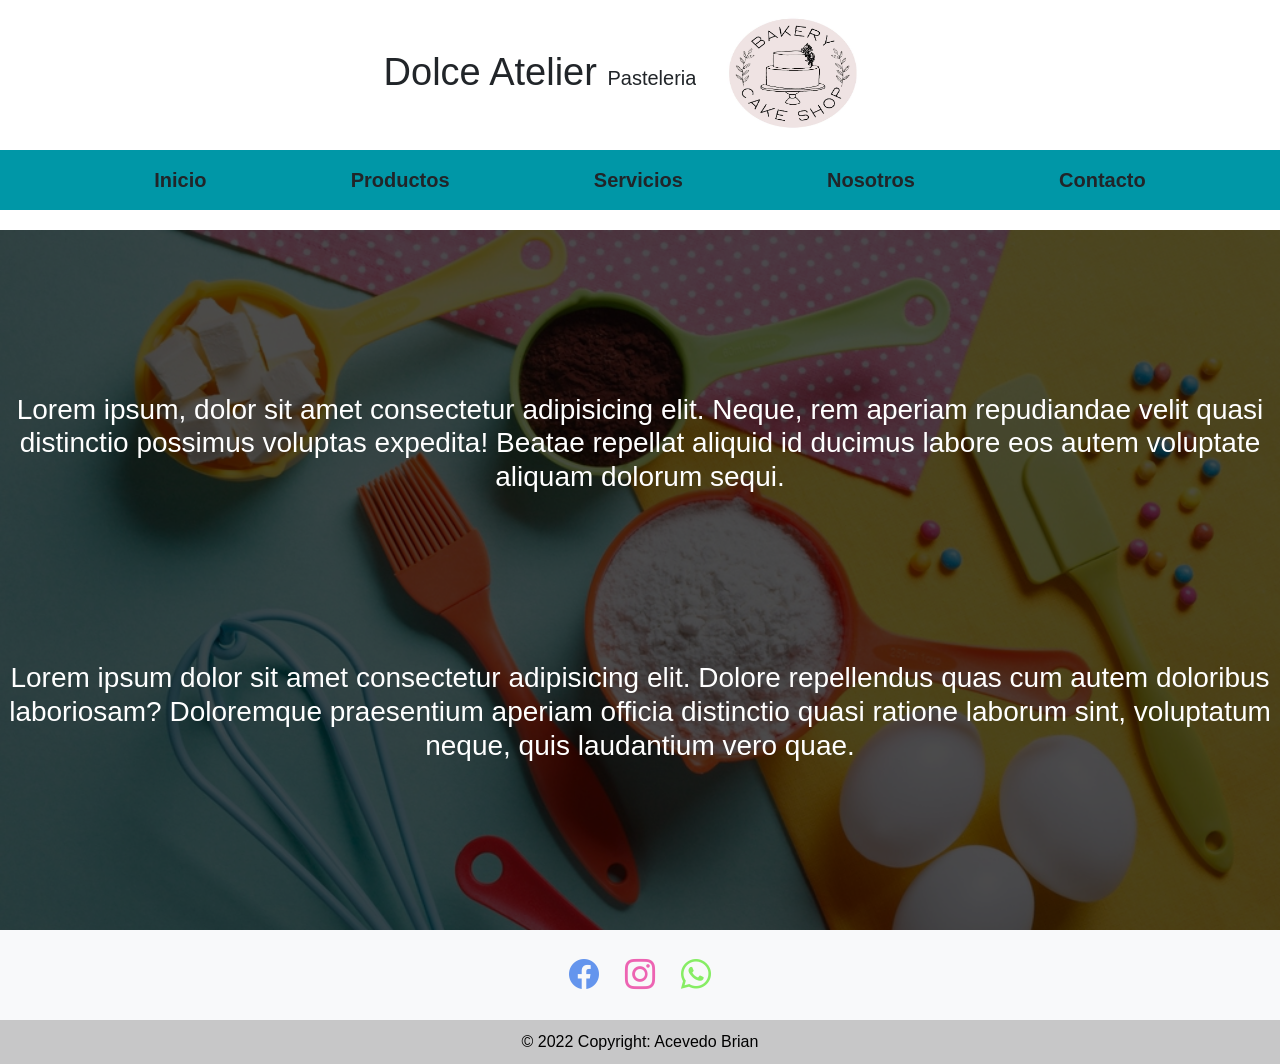
<file: index.html>
<!DOCTYPE html>
<html lang="en">
<head>
    <meta charset="UTF-8">
    <meta http-equiv="X-UA-Compatible" content="IE=edge">
    <meta name="viewport" content="width=device-width, initial-scale=1.0">
    <link href="https://cdn.jsdelivr.net/npm/bootstrap@5.2.2/dist/css/bootstrap.min.css" rel="stylesheet" integrity="sha384-Zenh87qX5JnK2Jl0vWa8Ck2rdkQ2Bzep5IDxbcnCeuOxjzrPF/et3URy9Bv1WTRi" crossorigin="anonymous">
    <link rel="stylesheet" href="https://cdn.jsdelivr.net/npm/bootstrap-icons@1.9.1/font/bootstrap-icons.css">
    <link rel="stylesheet" href="css/styles.css" >
    <title>Dolce Atelier</title>

</head>
<body>

    <!-- HEADER -->
    <header class="header">
        <div class="header-container">
            <h1 class="title">Dolce Atelier <span>Pasteleria</span> </h1>
            <img src="img/logo.JPG" alt="" class="logo">
        </div>

        </div>


    </header>
    <!-- DIV NAVEGADOR -->

       <nav class="nav-principal"> 


            <ul>
                <li><a href="index.html">Inicio</a> </li>
                <li><a href="html/productos.html">Productos</a> </li>
                <li><a href="html/servicios.html">Servicios</a> </li>
                <li><a href="html/nosotros.html">Nosotros</a> </li>
                <li><a href="html/contacto.html">Contacto</a> </li>
            </ul>

        </nav> 

    </div>

    <!-- CONTENIDO INICIO -->
    <main>
        <section class="cuerpo">
            <div class="cuerpo-container">
                <h2>Lorem ipsum, dolor sit amet consectetur adipisicing elit. Neque, rem aperiam
                     repudiandae velit quasi distinctio possimus voluptas expedita! Beatae repellat
                     aliquid id ducimus labore eos autem voluptate aliquam dolorum sequi.
                </h2>
                <h2>Lorem ipsum dolor sit amet consectetur adipisicing elit. Dolore repellendus quas cum autem doloribus
                     laboriosam? Doloremque praesentium aperiam officia distinctio quasi ratione laborum sint, voluptatum
                    neque, quis laudantium vero quae.
                </h2>
            </div>
        </section>
    </main>

    <footer class="bg-light text-center text-black">
        <!-- Grid container -->
        <div class="container p-4 pb-0" id="footer">
          <!-- Section: Social media -->
          <section class="mb-4">
            <!-- Facebook -->
            <a
              class="btn text-white btn-floating m-1"
              href="#!"
              role="button"
              ><i class="bi bi-facebook" style="font-size: 3rem; color: cornflowerblue;"></i>
            </a>
      
      
            <!-- Instagram -->
            <a
              class="btn text-white btn-floating m-1"
              href="https://www.instagram.com/dolceatelierpasteleria/"
              role="button"
              ><i class="bi bi-instagram" style="font-size: 3rem; color: rgb(237, 100, 178);"></i></i></a>
      
            <!-- Whatsapp -->
            <a
              class="btn text-white btn-floating m-1"
              href="https://www.instagram.com/dolceatelierpasteleria/"
              role="button"
              ><i class="bi bi-whatsapp" style="font-size: 3rem; color: rgb(134, 237, 100);"></i></i>
            </a>
          <!-- Section: Social media -->
        </div>
        <!-- Grid container -->
      
        <!-- Copyright -->
        <div class="text-center p-3" style="background-color: rgba(0, 0, 0, 0.2);">
          © 2022 Copyright: Acevedo Brian
        </div>
        <!-- Copyright -->
    </footer>
    <script src="https://cdn.jsdelivr.net/npm/bootstrap@5.2.2/dist/js/bootstrap.bundle.min.js" integrity="sha384-OERcA2EqjJCMA+/3y+gxIOqMEjwtxJY7qPCqsdltbNJuaOe923+mo//f6V8Qbsw3" crossorigin="anonymous"></script>
</body>
</html>
</file>
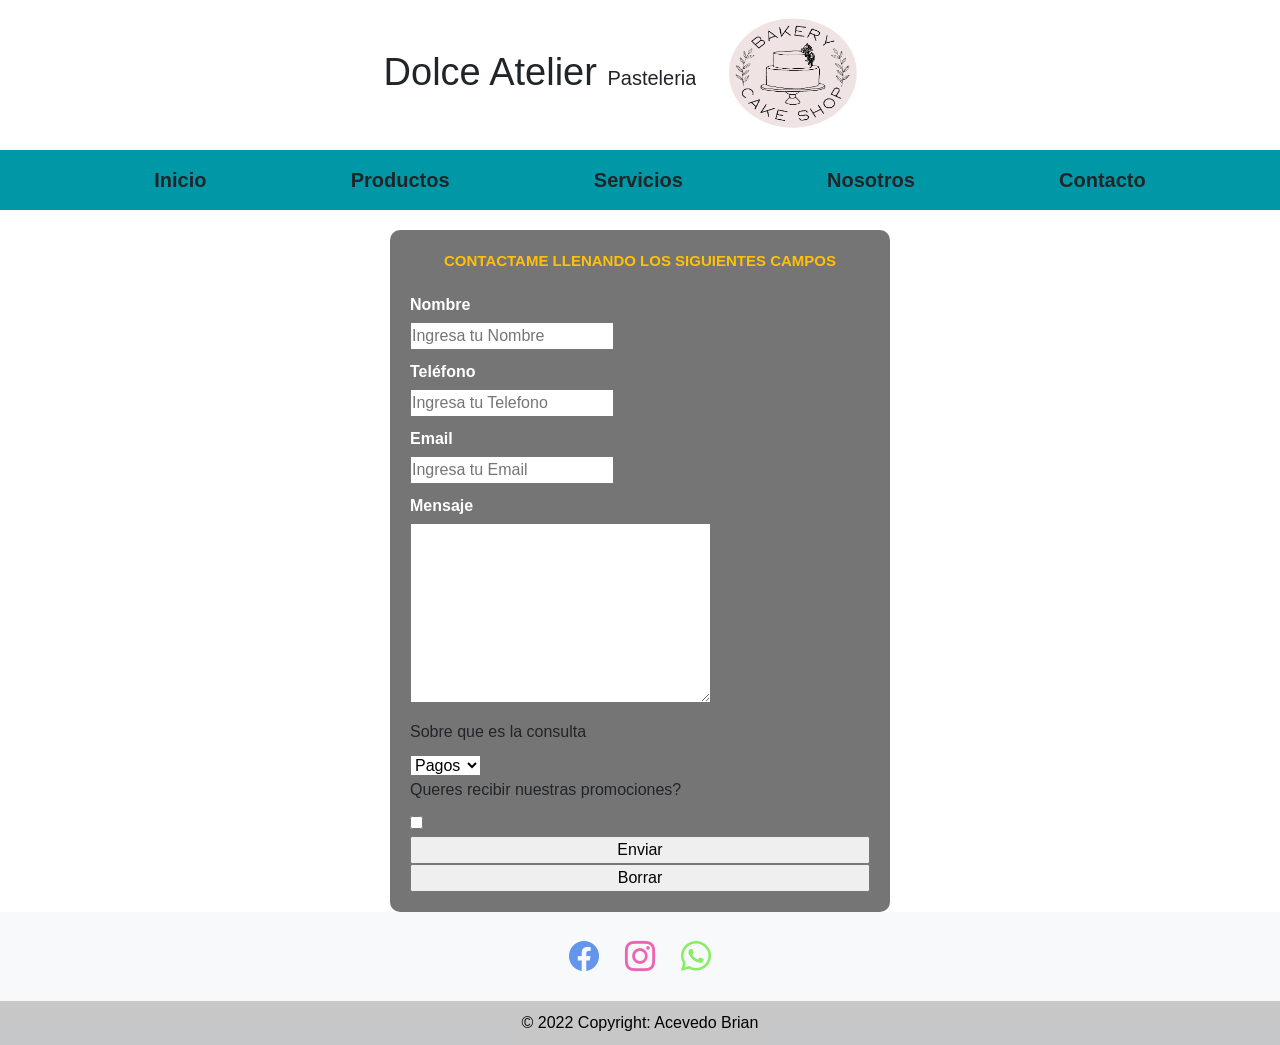
<file: html/contacto.html>
<!DOCTYPE html>
<html lang="en">
<head>
    <meta charset="UTF-8">
    <meta http-equiv="X-UA-Compatible" content="IE=edge">
    <meta name="viewport" content="width=device-width, initial-scale=1.0">
    <link href="https://cdn.jsdelivr.net/npm/bootstrap@5.2.2/dist/css/bootstrap.min.css" rel="stylesheet" integrity="sha384-Zenh87qX5JnK2Jl0vWa8Ck2rdkQ2Bzep5IDxbcnCeuOxjzrPF/et3URy9Bv1WTRi" crossorigin="anonymous">
    <link rel="stylesheet" href="https://cdn.jsdelivr.net/npm/bootstrap-icons@1.9.1/font/bootstrap-icons.css">
    <link rel="stylesheet" href="../css/styles.css" > 
    <title>Contacto</title>
       
</head>
<body>

    <!-- HEADER -->
    <header class="header">
        <div class="header-container">
            <h1 class="title">Dolce Atelier <span>Pasteleria</span> </h1>
            <img src="../img/logo.JPG" alt="" class="logo">
        </div>

    </header>
    <!-- DIV NAVEGADOR -->
    <div class="nav-home">

        <nav class="nav-principal">   

            <ul>
                <li><a href="../index.html">Inicio</a> </li>
                <li><a href="productos.html">Productos</a> </li>
                <li><a href="servicios.html">Servicios</a> </li>
                <li><a href="nosotros.html">Nosotros</a> </li>
                <li><a href="contacto.html">Contacto</a> </li>
            </ul>

        </nav>

    </div> 
    
    <main>
        <section>
    
            <form class="formulario" action="">
                <fieldset>
                    <legend> Contactame llenando los siguientes campos</legend>
                    <div class="form-container">
                        <div class="form-camp">
                            <label for="">Nombre</label>
                            <input class="input-text" type="text" placeholder="Ingresa tu Nombre">
                        </div>
    
                        <div class="form-camp">
                            <label for="">Teléfono</label>
                            <input class="input-text" type="tel" placeholder="Ingresa tu Telefono">    
                        </div>
    
                        <div class="form-camp">
                            <label for="">Email</label>
                            <input class="input-text" type="email" placeholder="Ingresa tu Email">
                        </div>
    
                        <div class="form-camp">
                            <label for="">Mensaje</label>
                            <textarea class="input-text" name="" cols="30" rows="10"></textarea>
                        </div>
                    </div> 
    
                    <p>Sobre que es la consulta</p>
                    <select name="letra" id="letra"> 
                        <option value="x">Pagos</option>
                        <option value="y">Envios</option>
                        <option value="z">Otros</option>
                    </select>  
    
                    <div>
                        <p>Queres recibir nuestras promociones?</p>
                        <input type="checkbox" name="acepta" value="1">
                    </div>
    
                    <div class="boton">
                        <input class="boton w-100" type="submit" value="Enviar">
                    </div>
    
                    <div class="boton">
                        <input class="boton w-100" type="reset" value="Borrar">
                    </div>               
                    
                </fieldset>
            </form>
        </section>        
    </main>       


    <footer class="bg-light text-center text-black">
        <!-- Grid container -->
        <div class="container p-4 pb-0">
          <!-- Section: Social media -->
          <section class="mb-4">
            <!-- Facebook -->
            <a
              class="btn text-white btn-floating m-1"
              href="#!"
              role="button"
              ><i class="bi bi-facebook" style="font-size: 3rem; color: cornflowerblue;"></i>
            </a>
      
      
            <!-- Instagram -->
            <a
              class="btn text-white btn-floating m-1"
              href="https://www.instagram.com/dolceatelierpasteleria/"
              role="button"
              ><i class="bi bi-instagram" style="font-size: 3rem; color: rgb(237, 100, 178);"></i></i></a>
      
            <!-- Whatsapp -->
            <a
              class="btn text-white btn-floating m-1"
              href="#!"
              role="button"
              ><i class="bi bi-whatsapp" style="font-size: 3rem; color: rgb(134, 237, 100);"></i></i>
            </a>
          <!-- Section: Social media -->
        </div>
        <!-- Grid container -->
      
        <!-- Copyright -->
        <div class="text-center p-3" style="background-color: rgba(0, 0, 0, 0.2);">
          © 2022 Copyright: Acevedo Brian
        </div>
        <!-- Copyright -->
    </footer>
    <script src="https://cdn.jsdelivr.net/npm/bootstrap@5.2.2/dist/js/bootstrap.bundle.min.js" integrity="sha384-OERcA2EqjJCMA+/3y+gxIOqMEjwtxJY7qPCqsdltbNJuaOe923+mo//f6V8Qbsw3" crossorigin="anonymous"></script>
</body>
</html>
</file>
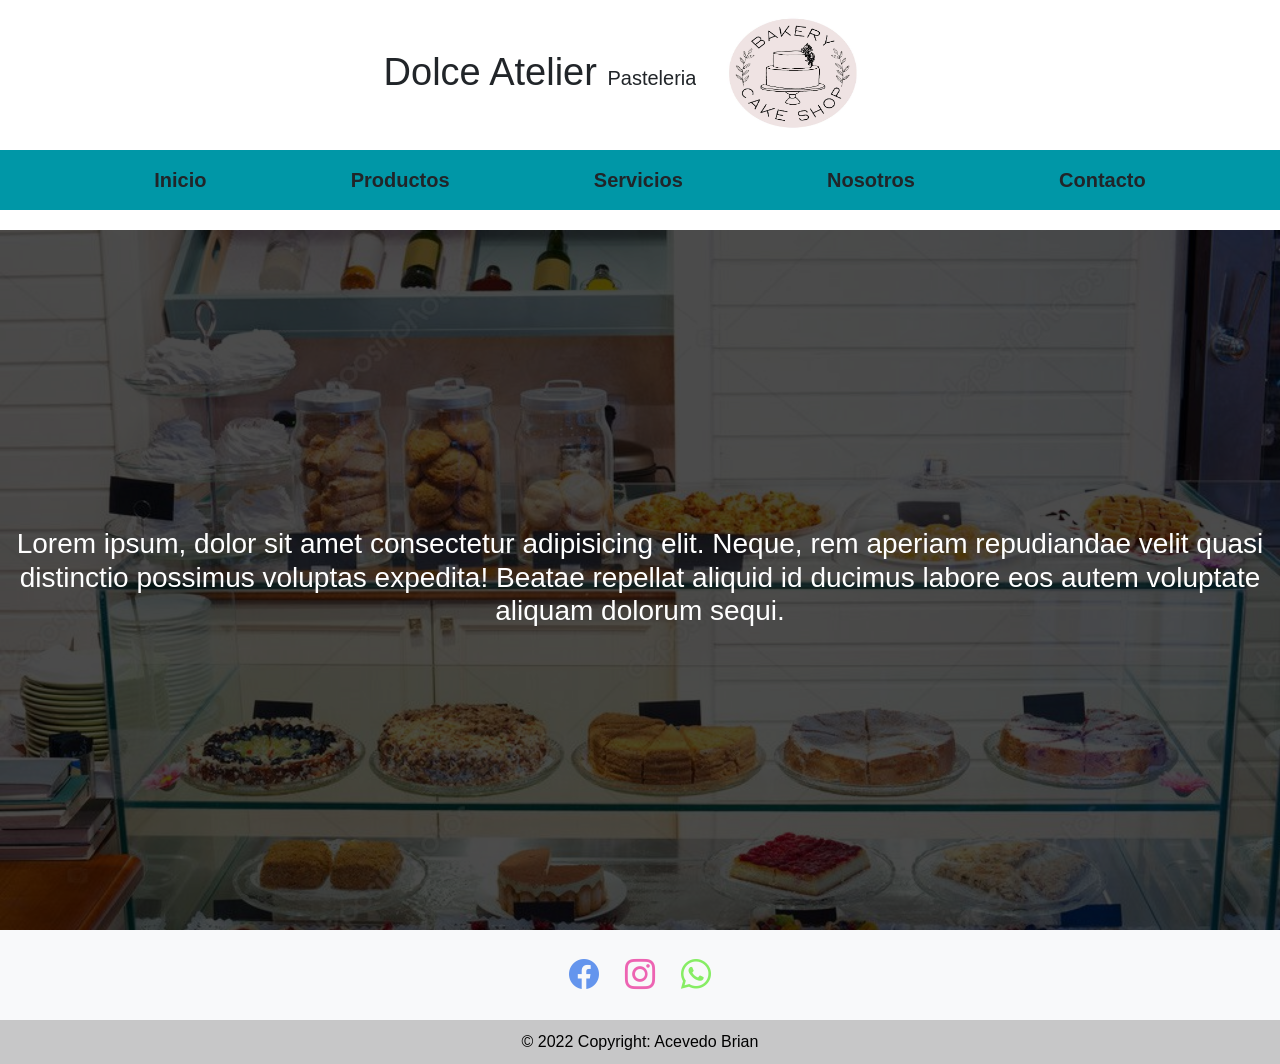
<file: html/nosotros.html>
<!DOCTYPE html>
<html lang="en">
<head>
    <meta charset="UTF-8">
    <meta http-equiv="X-UA-Compatible" content="IE=edge">
    <meta name="viewport" content="width=device-width, initial-scale=1.0">
    <link href="https://cdn.jsdelivr.net/npm/bootstrap@5.2.2/dist/css/bootstrap.min.css" rel="stylesheet" integrity="sha384-Zenh87qX5JnK2Jl0vWa8Ck2rdkQ2Bzep5IDxbcnCeuOxjzrPF/et3URy9Bv1WTRi" crossorigin="anonymous">
    <link rel="stylesheet" href="https://cdn.jsdelivr.net/npm/bootstrap-icons@1.9.1/font/bootstrap-icons.css">
    <link rel="stylesheet" href="../css/styles.css" >
    <title>Nosotros</title>
</head>
<body>


    <!-- HEADER -->
    <header class="header">
        <div class="header-container">
            <h1 class="title">Dolce Atelier <span>Pasteleria</span> </h1>
            <img src="../img/logo.JPG" alt="" class="logo">
        </div>

    </header>
    <!-- DIV NAVEGADOR -->
    <div class="nav-home">

        <nav class="nav-principal">   

            <ul>
                <li><a href="../index.html">Inicio</a> </li>
                <li><a href="productos.html">Productos</a> </li>
                <li><a href="servicios.html">Servicios</a> </li>
                <li><a href="nosotros.html">Nosotros</a> </li>
                <li><a href="contacto.html">Contacto</a> </li>
            </ul>

        </nav>

    </div>

    <main>
        <section class="nosotros">
            <div class="nosotros-container">
                <h2>Lorem ipsum, dolor sit amet consectetur adipisicing elit. Neque, rem aperiam
                     repudiandae velit quasi distinctio possimus voluptas expedita! Beatae repellat
                     aliquid id ducimus labore eos autem voluptate aliquam dolorum sequi.
                </h2>
            </div>
        </section>          
    </main>    
  

    <footer class="bg-light text-center text-black">
        <!-- Grid container -->
        <div class="container p-4 pb-0">
          <!-- Section: Social media -->
          <section class="mb-4">
            <!-- Facebook -->
            <a
              class="btn text-white btn-floating m-1"
              href="#!"
              role="button"
              ><i class="bi bi-facebook" style="font-size: 3rem; color: cornflowerblue;"></i>
            </a>
      
      
            <!-- Instagram -->
            <a
              class="btn text-white btn-floating m-1"
              href="https://www.instagram.com/dolceatelierpasteleria/"
              role="button"
              ><i class="bi bi-instagram" style="font-size: 3rem; color: rgb(237, 100, 178);"></i></i></a>
      
            <!-- Whatsapp -->
            <a
              class="btn text-white btn-floating m-1"
              href="#!"
              role="button"
              ><i class="bi bi-whatsapp" style="font-size: 3rem; color: rgb(134, 237, 100);"></i></i>
            </a>
          <!-- Section: Social media -->
        </div>
        <!-- Grid container -->
      
        <!-- Copyright -->
        <div class="text-center p-3" style="background-color: rgba(0, 0, 0, 0.2);">
          © 2022 Copyright: Acevedo Brian
        </div>
        <!-- Copyright -->
    </footer>
    <script src="https://cdn.jsdelivr.net/npm/bootstrap@5.2.2/dist/js/bootstrap.bundle.min.js" integrity="sha384-OERcA2EqjJCMA+/3y+gxIOqMEjwtxJY7qPCqsdltbNJuaOe923+mo//f6V8Qbsw3" crossorigin="anonymous"></script>
</body>
</html>
</file>
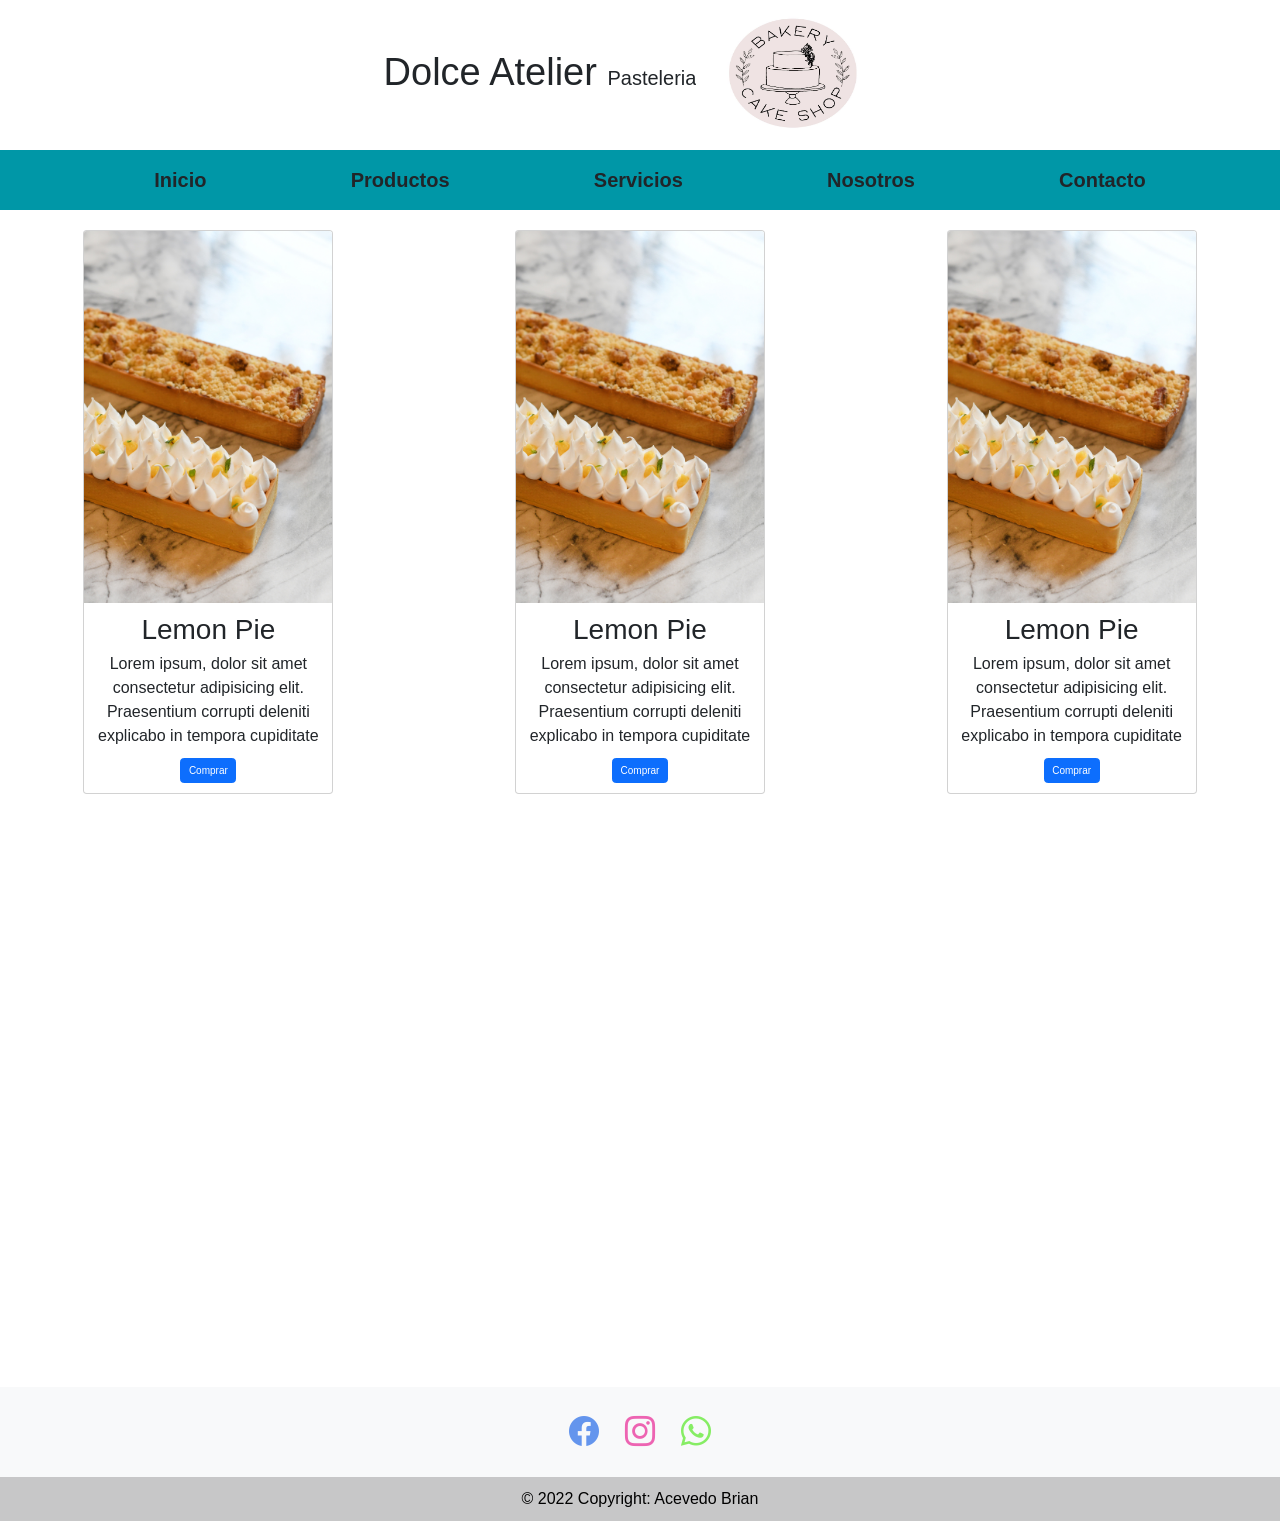
<file: html/productos.html>
<!DOCTYPE html>
<html lang="en">
<head>
    <meta charset="UTF-8">
    <meta http-equiv="X-UA-Compatible" content="IE=edge">
    <meta name="viewport" content="width=device-width, initial-scale=1.0">
    <link href="https://cdn.jsdelivr.net/npm/bootstrap@5.2.2/dist/css/bootstrap.min.css" rel="stylesheet" integrity="sha384-Zenh87qX5JnK2Jl0vWa8Ck2rdkQ2Bzep5IDxbcnCeuOxjzrPF/et3URy9Bv1WTRi" crossorigin="anonymous">
    <link rel="stylesheet" href="https://cdn.jsdelivr.net/npm/bootstrap-icons@1.9.1/font/bootstrap-icons.css">
    <link href="https://unpkg.com/aos@2.3.1/dist/aos.css" rel="stylesheet">
    <link rel="stylesheet" href="../css/styles.css" >
    <title>Productos</title>
</head>

<body>
    <!-- HEADER -->
    <header class="header">
        <div class="header-container">
            <h1 class="title">Dolce Atelier <span>Pasteleria</span> </h1>
            <img src="../img/logo.JPG" alt="" class="logo">
        </div>

    </header>
    <!-- DIV NAVEGADOR -->
    <div class="nav-home">

        <nav class="nav-principal">   

            <ul>
                <li><a href="../index.html">Inicio</a> </li>
                <li><a href="productos.html">Productos</a> </li>
                <li><a href="servicios.html">Servicios</a> </li>
                <li><a href="nosotros.html">Nosotros</a> </li>
                <li><a href="contacto.html">Contacto</a> </li>
            </ul>

        </nav>

    </div> 

    <main>


        <div class="row mb-4">
          
          <div class="col-md-4 col-sm-6 col-12" id="tarjeta">

            <div class="card h-100 text-center" data-aos="fade-up"
            data-aos-duration="2000" style="width: 25rem;">
              <img src="../img/lemon pie.jpg"  class="card-img-top" alt="">
              <div class="card-body">
                <h2>Lemon Pie</h2>
                <p class="card-text">
                  Lorem ipsum, dolor sit amet consectetur adipisicing elit. Praesentium corrupti deleniti explicabo in tempora cupiditate 
                </p>
                <a href="#" class="btn btn-primary">Comprar</a>
              </div>
            </div>

          </div>

          <div class="col-md-4 col-sm-6 col-12" id="tarjeta">

            <div class="card h-100 text-center" data-aos="fade-up"
            data-aos-duration="2000" style="width: 25rem;">
              <img src="../img/lemon pie.jpg"  class="card-img-top" alt="">
              <div class="card-body">
                <h2>Lemon Pie</h2>
                <p class="card-text">
                  Lorem ipsum, dolor sit amet consectetur adipisicing elit. Praesentium corrupti deleniti explicabo in tempora cupiditate 
                </p>
                <a href="#" class="btn btn-primary">Comprar</a>
              </div>
            </div>

          </div>

          <div class="col-md-4 col-sm-6 col-12" id="tarjeta">

            <div class="card h-100 text-center" data-aos="fade-up"
            data-aos-duration="2000" style="width: 25rem;">
              <img src="../img/lemon pie.jpg"  class="card-img-top" alt="">
              <div class="card-body">
                <h2>Lemon Pie</h2>
                <p class="card-text">
                  Lorem ipsum, dolor sit amet consectetur adipisicing elit. Praesentium corrupti deleniti explicabo in tempora cupiditate 
                </p>
                <a href="#" class="btn btn-primary">Comprar</a>
              </div>
            </div>

          </div>
        </div>

        <div class="row mb-4">
          
          <div class="col-md-4 col-sm-6 col-12" id="tarjeta">

            <div class="card h-100 text-center" data-aos="fade-up"
            data-aos-duration="2000" style="width: 25rem;">
              <img src="../img/lemon pie.jpg"  class="card-img-top" alt="">
              <div class="card-body">
                <h2>Lemon Pie</h2>
                <p class="card-text">
                  Lorem ipsum, dolor sit amet consectetur adipisicing elit. Praesentium corrupti deleniti explicabo in tempora cupiditate 
                </p>
                <a href="#" class="btn btn-primary">Comprar</a>
              </div>
            </div>

          </div>

          <div class="col-md-4 col-sm-6 col-12" id="tarjeta">

            <div class="card h-100 text-center" data-aos="fade-up"
            data-aos-duration="2000" style="width: 25rem;">
              <img src="../img/lemon pie.jpg"  class="card-img-top" alt="">
              <div class="card-body">
                <h2>Lemon Pie</h2>
                <p class="card-text">
                  Lorem ipsum, dolor sit amet consectetur adipisicing elit. Praesentium corrupti deleniti explicabo in tempora cupiditate 
                </p>
                <a href="#" class="btn btn-primary">Comprar</a>
              </div>
            </div>

          </div>

          <div class="col-md-4 col-sm-6 col-12" id="tarjeta">

            <div class="card h-100 text-center" data-aos="fade-up"
            data-aos-duration="2000" style="width: 25rem;">
              <img src="../img/lemon pie.jpg"  class="card-img-top" alt="">
              <div class="card-body">
                <h2>Lemon Pie</h2>
                <p class="card-text">
                  Lorem ipsum, dolor sit amet consectetur adipisicing elit. Praesentium corrupti deleniti explicabo in tempora cupiditate 
                </p>
                <a href="#" class="btn btn-primary">Comprar</a>
              </div>
            </div>

          </div>
        </div>        


    </main>

    <footer class="bg-light text-center text-black">
        <!-- Grid container -->
        <div class="container p-4 pb-0">
          <!-- Section: Social media -->
          <section class="mb-4">
            <!-- Facebook -->
            <a
              class="btn text-white btn-floating m-1"
              href="#!"
              role="button"
              ><i class="bi bi-facebook" style="font-size: 3rem; color: cornflowerblue;"></i>
            </a>
      
      
            <!-- Instagram -->
            <a
              class="btn text-white btn-floating m-1"
              href="#!"
              role="button"
              ><i class="bi bi-instagram" style="font-size: 3rem; color: rgb(237, 100, 178);"></i></i></a>
      
            <!-- Whatsapp -->
            <a
              class="btn text-white btn-floating m-1"
              href="https://www.instagram.com/dolceatelierpasteleria/"
              role="button"
              ><i class="bi bi-whatsapp" style="font-size: 3rem; color: rgb(134, 237, 100);"></i></i>
            </a>
          <!-- Section: Social media -->
        </div>
        <!-- Grid container -->
      
        <!-- Copyright -->
        <div class="text-center p-3" style="background-color: rgba(0, 0, 0, 0.2);">
          © 2022 Copyright: Acevedo Brian
        </div>
        <!-- Copyright -->
    </footer>
    <script src="https://cdn.jsdelivr.net/npm/bootstrap@5.2.2/dist/js/bootstrap.bundle.min.js" integrity="sha384-OERcA2EqjJCMA+/3y+gxIOqMEjwtxJY7qPCqsdltbNJuaOe923+mo//f6V8Qbsw3" crossorigin="anonymous"></script>
    <script src="https://unpkg.com/aos@2.3.1/dist/aos.js"></script>
    <script>
      AOS.init();
    </script>

</body>
</html>
</file>
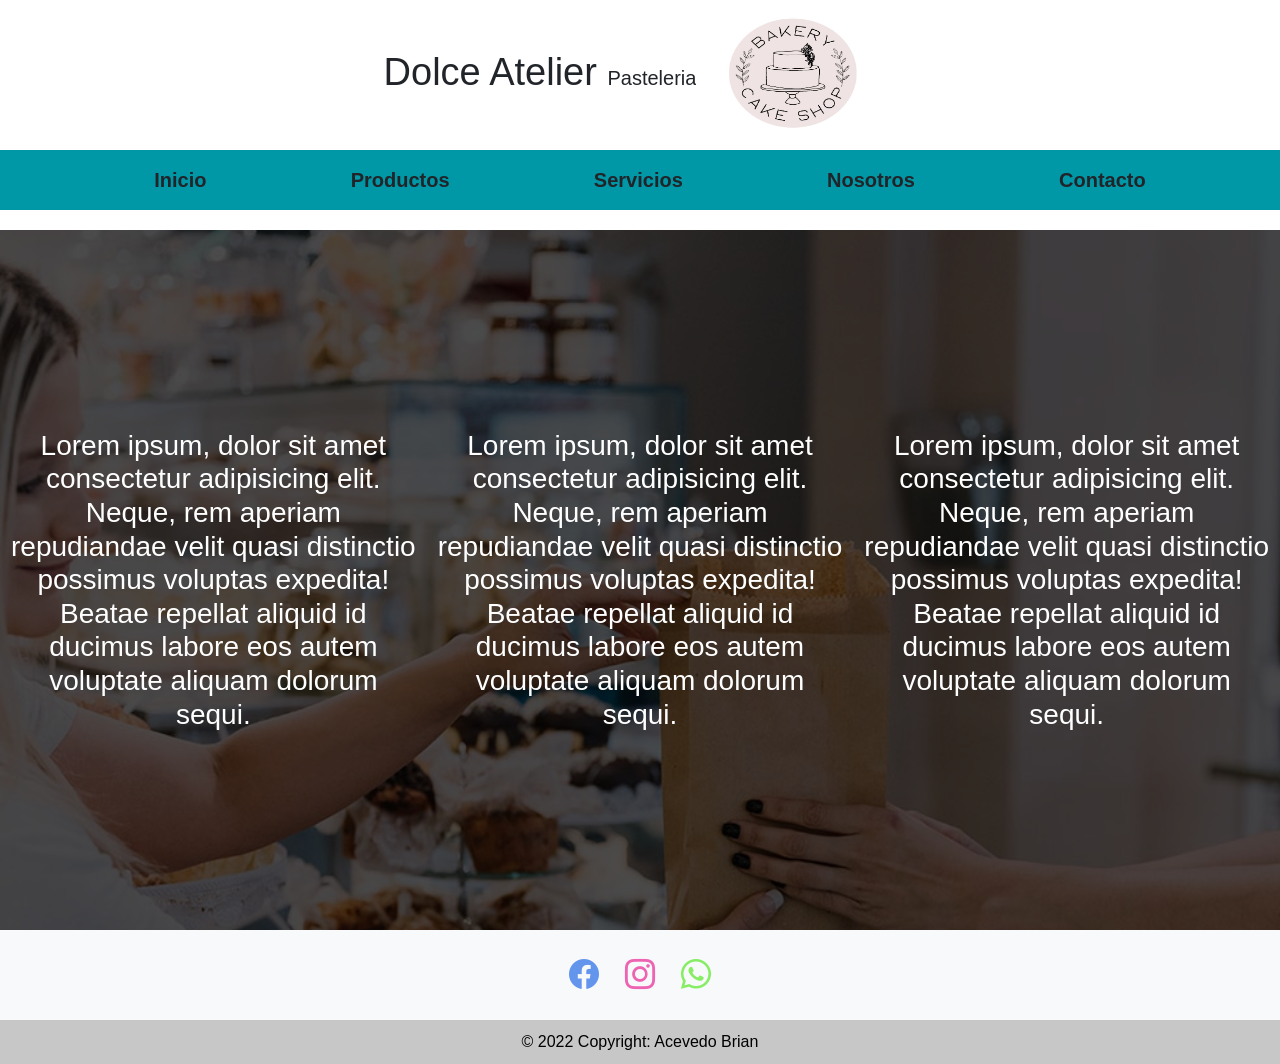
<file: html/servicios.html>
<!DOCTYPE html>
<html lang="en">
<head>
    <meta charset="UTF-8">
    <meta http-equiv="X-UA-Compatible" content="IE=edge">
    <meta name="viewport" content="width=device-width, initial-scale=1.0">
    <link href="https://cdn.jsdelivr.net/npm/bootstrap@5.2.2/dist/css/bootstrap.min.css" rel="stylesheet" integrity="sha384-Zenh87qX5JnK2Jl0vWa8Ck2rdkQ2Bzep5IDxbcnCeuOxjzrPF/et3URy9Bv1WTRi" crossorigin="anonymous">
    <link rel="stylesheet" href="https://cdn.jsdelivr.net/npm/bootstrap-icons@1.9.1/font/bootstrap-icons.css">
    <link rel="stylesheet" href="../css/styles.css" >
    <title>Servicios</title>
</head>
<body>

    <!-- HEADER -->
    <header class="header">
        <div class="header-container">
            <h1 class="title">Dolce Atelier <span>Pasteleria</span> </h1>
            <img src="../img/logo.JPG" alt="" class="logo">
        </div>

    </header>
    <!-- DIV NAVEGADOR -->
    <div class="nav-home">

        <nav class="nav-principal">   

            <ul>
                <li><a href="../index.html">Inicio</a> </li>
                <li><a href="productos.html">Productos</a> </li>
                <li><a href="servicios.html">Servicios</a> </li>
                <li><a href="nosotros.html">Nosotros</a> </li>
                <li><a href="contacto.html">Contacto</a> </li>
            </ul>

        </nav>

    </div>

    <main>
        <section class="servicios">
            <div class="servicios-container">
                <h2>Lorem ipsum, dolor sit amet consectetur adipisicing elit. Neque, rem aperiam
                     repudiandae velit quasi distinctio possimus voluptas expedita! Beatae repellat
                     aliquid id ducimus labore eos autem voluptate aliquam dolorum sequi.
                </h2>
                <h2>Lorem ipsum, dolor sit amet consectetur adipisicing elit. Neque, rem aperiam
                    repudiandae velit quasi distinctio possimus voluptas expedita! Beatae repellat
                    aliquid id ducimus labore eos autem voluptate aliquam dolorum sequi.
               </h2>
               <h2>Lorem ipsum, dolor sit amet consectetur adipisicing elit. Neque, rem aperiam
                repudiandae velit quasi distinctio possimus voluptas expedita! Beatae repellat
                aliquid id ducimus labore eos autem voluptate aliquam dolorum sequi.
           </h2>
            </div>
        </section> 
    </main>

   
    
    <footer class="bg-light text-center text-black">
        <!-- Grid container -->
        <div class="container p-4 pb-0">
          <!-- Section: Social media -->
          <section class="mb-4">
            <!-- Facebook -->
            <a
              class="btn text-white btn-floating m-1"
              href="#!"
              role="button"
              ><i class="bi bi-facebook" style="font-size: 3rem; color: cornflowerblue;"></i>
            </a>
      
      
            <!-- Instagram -->
            <a
              class="btn text-white btn-floating m-1"
              href="https://www.instagram.com/dolceatelierpasteleria/"
              role="button"
              ><i class="bi bi-instagram" style="font-size: 3rem; color: rgb(237, 100, 178);"></i></i></a>
      
            <!-- Whatsapp -->
            <a
              class="btn text-white btn-floating m-1"
              href="#!"
              role="button"
              ><i class="bi bi-whatsapp" style="font-size: 3rem; color: rgb(134, 237, 100);"></i></i>
            </a>
          <!-- Section: Social media -->
        </div>
        <!-- Grid container -->
      
        <!-- Copyright -->
        <div class="text-center p-3" style="background-color: rgba(0, 0, 0, 0.2);">
          © 2022 Copyright: Acevedo Brian
        </div>
        <!-- Copyright -->
    </footer>
    <script src="https://cdn.jsdelivr.net/npm/bootstrap@5.2.2/dist/js/bootstrap.bundle.min.js" integrity="sha384-OERcA2EqjJCMA+/3y+gxIOqMEjwtxJY7qPCqsdltbNJuaOe923+mo//f6V8Qbsw3" crossorigin="anonymous"></script>
</body>
</html>
</file>
<file: css/styles.css>
html {
  font-size: 62.5%;
  box-sizing: border-box;
  scroll-snap-type: y mandatory; }

*, *:before, *:after {
  box-sizing: inherit;
  margin: 0;
  padding: 0; }

body {
  font-size: 16px;
  font-family: 'Krub', sans-serif; }

h1 {
  font-size: 3.8rem; }

h2 {
  font-size: 2.8rem; }

h3 {
  font-size: 1.8rem; }

h1, h2, h3 {
  text-align: center; }

span {
  font-size: 2rem; }

/* estilo del header */
.header-container {
  display: flex;
  justify-content: space-evenly;
  align-items: center;
  justify-content: center; }

.header .logo {
  height: 15rem;
  width: 20rem; }

/* estilo del navegador */
.nav-principal {
  background-color: #0097a7; }
  .nav-principal ul {
    display: flex;
    flex-direction: column;
    justify-content: space-between;
    height: 25rem;
    align-items: center;
    margin-bottom: 2rem;
    list-style: none; }
  .nav-principal a {
    display: block;
    text-align: center;
    color: var(--blanco);
    text-decoration: none;
    font-size: 2rem;
    font-weight: bold;
    padding: 1rem; }
  .nav-principal a:hover {
    background-color: #ffc107;
    color: #212121; }

@media (min-width: 576px) {
  .nav-principal ul {
    flex-direction: row;
    justify-content: space-evenly;
    height: 6rem; } }

/* estilo inicio */
.cuerpo {
  background-image: url(../img/fondo.jpg);
  background-repeat: no-repeat;
  background-size: cover;
  height: 70rem;
  position: relative; }

.cuerpo-container {
  display: flex;
  flex-direction: column;
  justify-content: space-evenly;
  height: 100%;
  background-color: rgba(0, 0, 0, 0.7); }
  .cuerpo-container h2 {
    color: #ffffff; }

/* estilo servicios */
.servicios {
  background-image: url(../img/servicios.jpg);
  background-repeat: no-repeat;
  background-size: cover;
  height: 70rem; }

.servicios-container {
  display: flex;
  flex-direction: column;
  justify-content: space-evenly;
  height: 100%;
  background-color: rgba(0, 0, 0, 0.7); }
  .servicios-container h2 {
    margin: 1rem;
    color: #ffffff; }

@media (min-width: 576px) {
  .servicios-container {
    display: flex;
    flex-direction: row;
    align-items: center; } }

/* estilo nosotros */
.nosotros {
  background-image: url(../img/nosotros.jpg);
  background-repeat: no-repeat;
  background-size: cover;
  height: 70rem; }

.nosotros-container {
  display: flex;
  flex-direction: column;
  justify-content: center;
  height: 100%;
  background-color: rgba(0, 0, 0, 0.7); }
  .nosotros-container h2 {
    color: #ffffff; }

/* ESTILO PRODUCTOS */
#tarjeta {
  display: flex;
  justify-content: center; }

/* ESTILO CONTACTO */
.formulario {
  background-color: #757575;
  width: MIN(50rem, 100%);
  margin: 0 auto;
  padding: 2rem;
  border-radius: 1rem; }
  .formulario legend {
    text-align: center;
    font: size 1.8rem;
    text-transform: uppercase;
    font-weight: bold;
    margin-bottom: 2rem;
    color: #ffc107; }

.form-camp {
  margin-bottom: 1rem; }
  .form-camp label {
    color: #ffffff;
    font-weight: bold;
    margin-bottom: .5rem;
    display: block; }
  .form-camp textarea {
    height: 18rem; }
</file>
